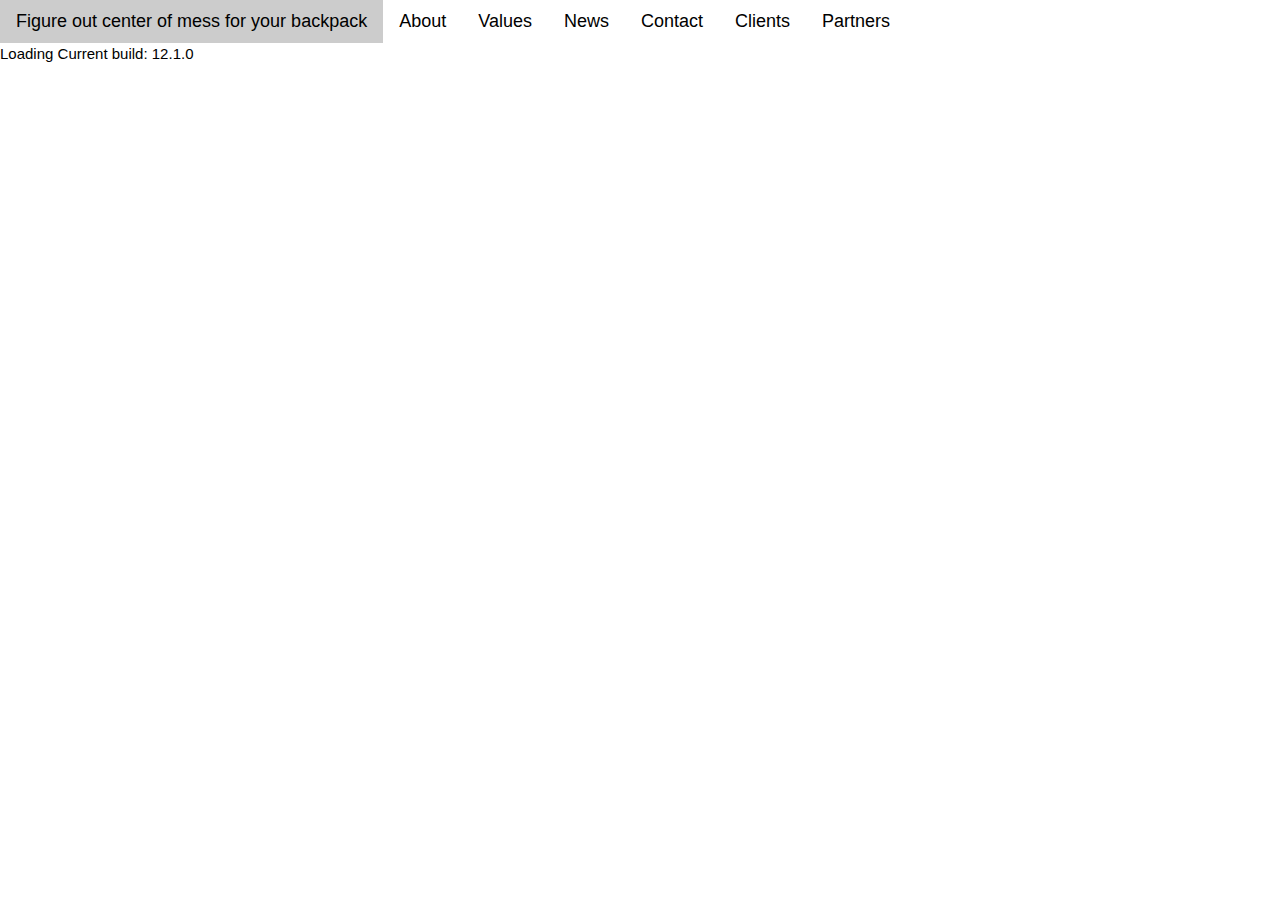
<file: src/index.html>
<!DOCTYPE html>
<html lang="en">


<head>
  <meta charset="utf-8">
  <meta name="viewport" content="width=device-width, initial-scale=1.0">
  <link rel="stylesheet" href="https://www.w3schools.com/w3css/4/w3.css">
  <link rel="stylesheet" href="https://www.w3schools.com/lib/w3-theme-black.css">
  <link rel="stylesheet" href="https://fonts.googleapis.com/css?family=Roboto">
  <link rel="stylesheet" href="https://cdnjs.cloudflare.com/ajax/libs/font-awesome/4.7.0/css/font-awesome.min.css">

  <link href="https://fonts.googleapis.com/icon?family=Material+Icons&display=block" rel="stylesheet">
  <title>Form field appearance variants</title>
</head>

<body class="mat-app-background">
  <div>
    <div class="w3-bar w3-theme w3-left-align w3-large">
      <a class="w3-bar-item w3-button w3-right w3-hide-large w3-hover-white w3-large w3-theme-l1"
        href="javascript:void(0)" onclick="w3_open()"><i class="fa fa-bars"></i></a>
      <a href="#" class="w3-bar-item w3-button w3-theme-l1">Figure out center of mess for your backpack</a>
      <a href="#" class="w3-bar-item w3-button w3-hide-small w3-hover-white">About</a>
      <a href="#" class="w3-bar-item w3-button w3-hide-small w3-hover-white">Values</a>
      <a href="#" class="w3-bar-item w3-button w3-hide-small w3-hover-white">News</a>
      <a href="#" class="w3-bar-item w3-button w3-hide-small w3-hover-white">Contact</a>
      <a href="#" class="w3-bar-item w3-button w3-hide-small w3-hide-medium w3-hover-white">Clients</a>
      <a href="#" class="w3-bar-item w3-button w3-hide-small w3-hide-medium w3-hover-white">Partners</a>
    </div>
  </div>
  <app-gwe></app-gwe>
  <form-field-appearance-example >Loading</form-field-appearance-example>

  
  <span class="version-info">Current build: 12.1.0</span>
</body>

</html>


<!-- Copyright 2021 Google LLC. All Rights Reserved.
    Use of this source code is governed by an MIT-style license that
    can be found in the LICENSE file at http://angular.io/license -->
</file>
